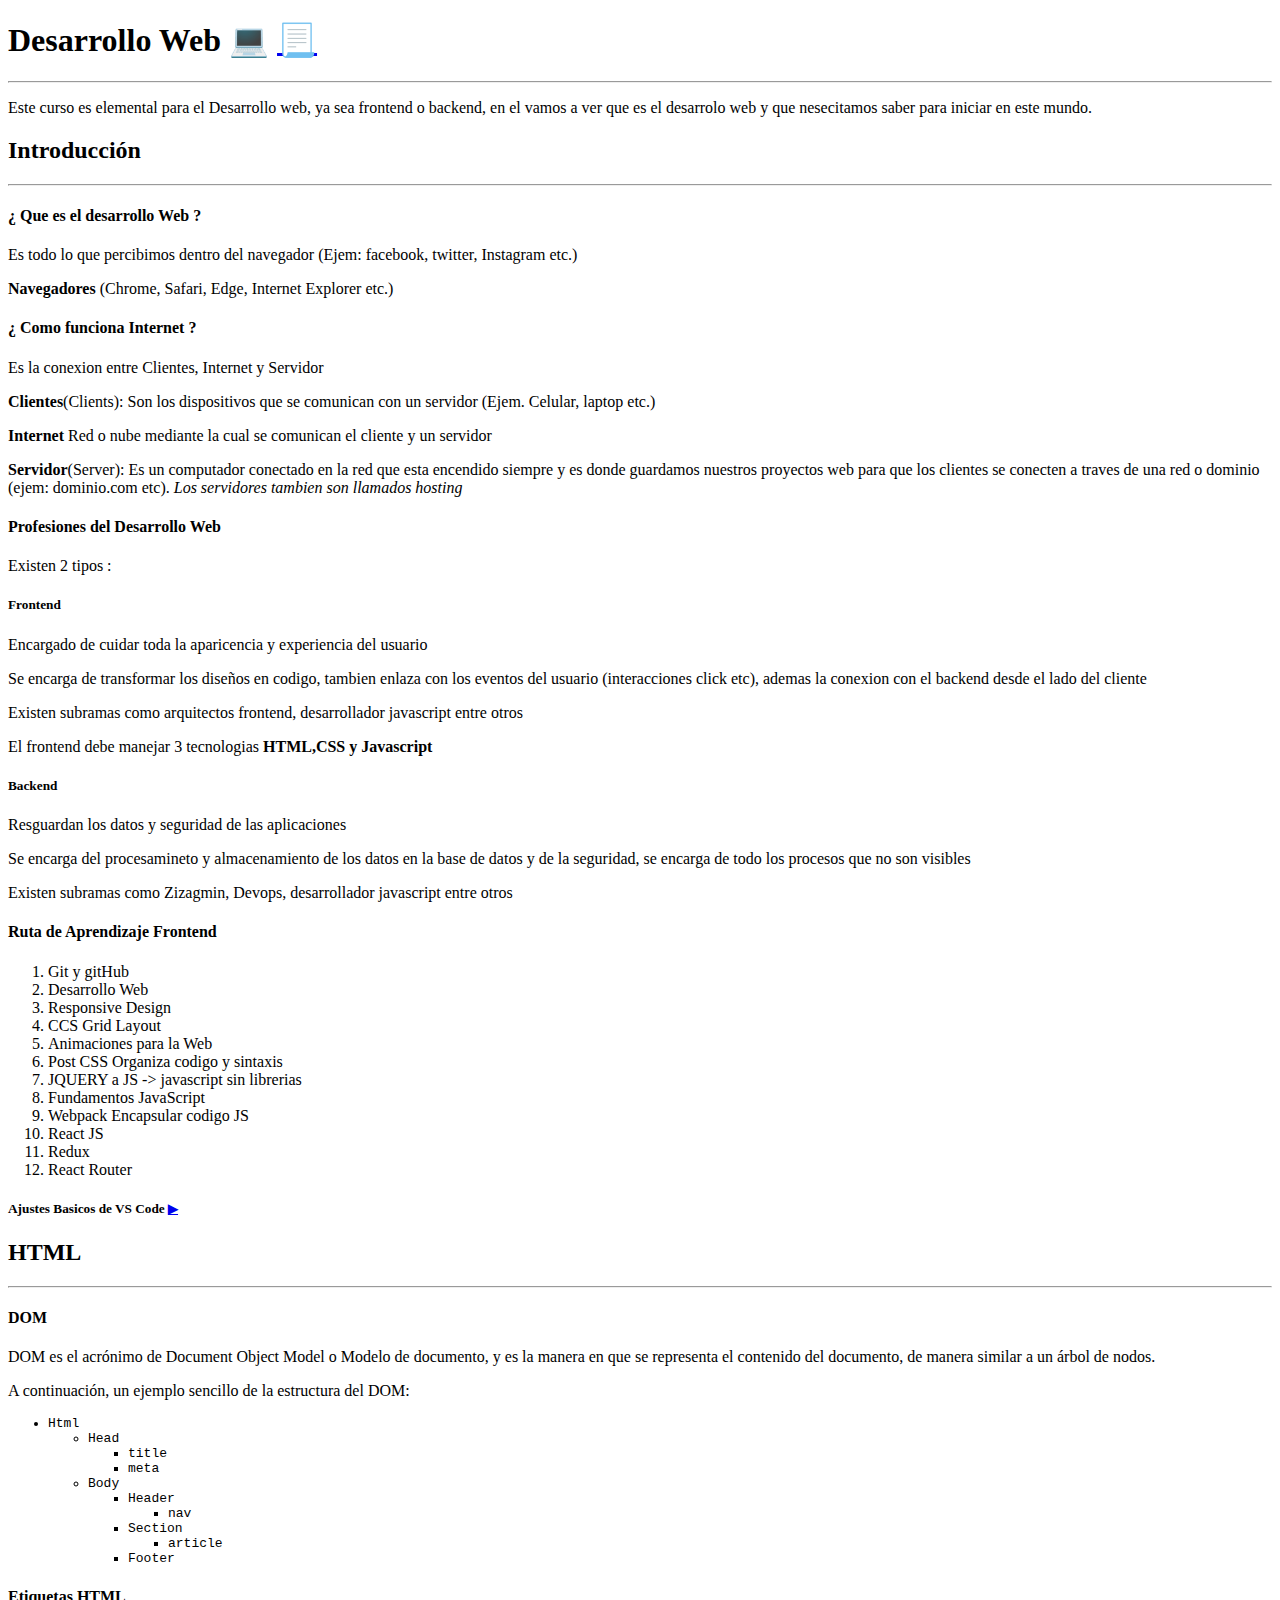
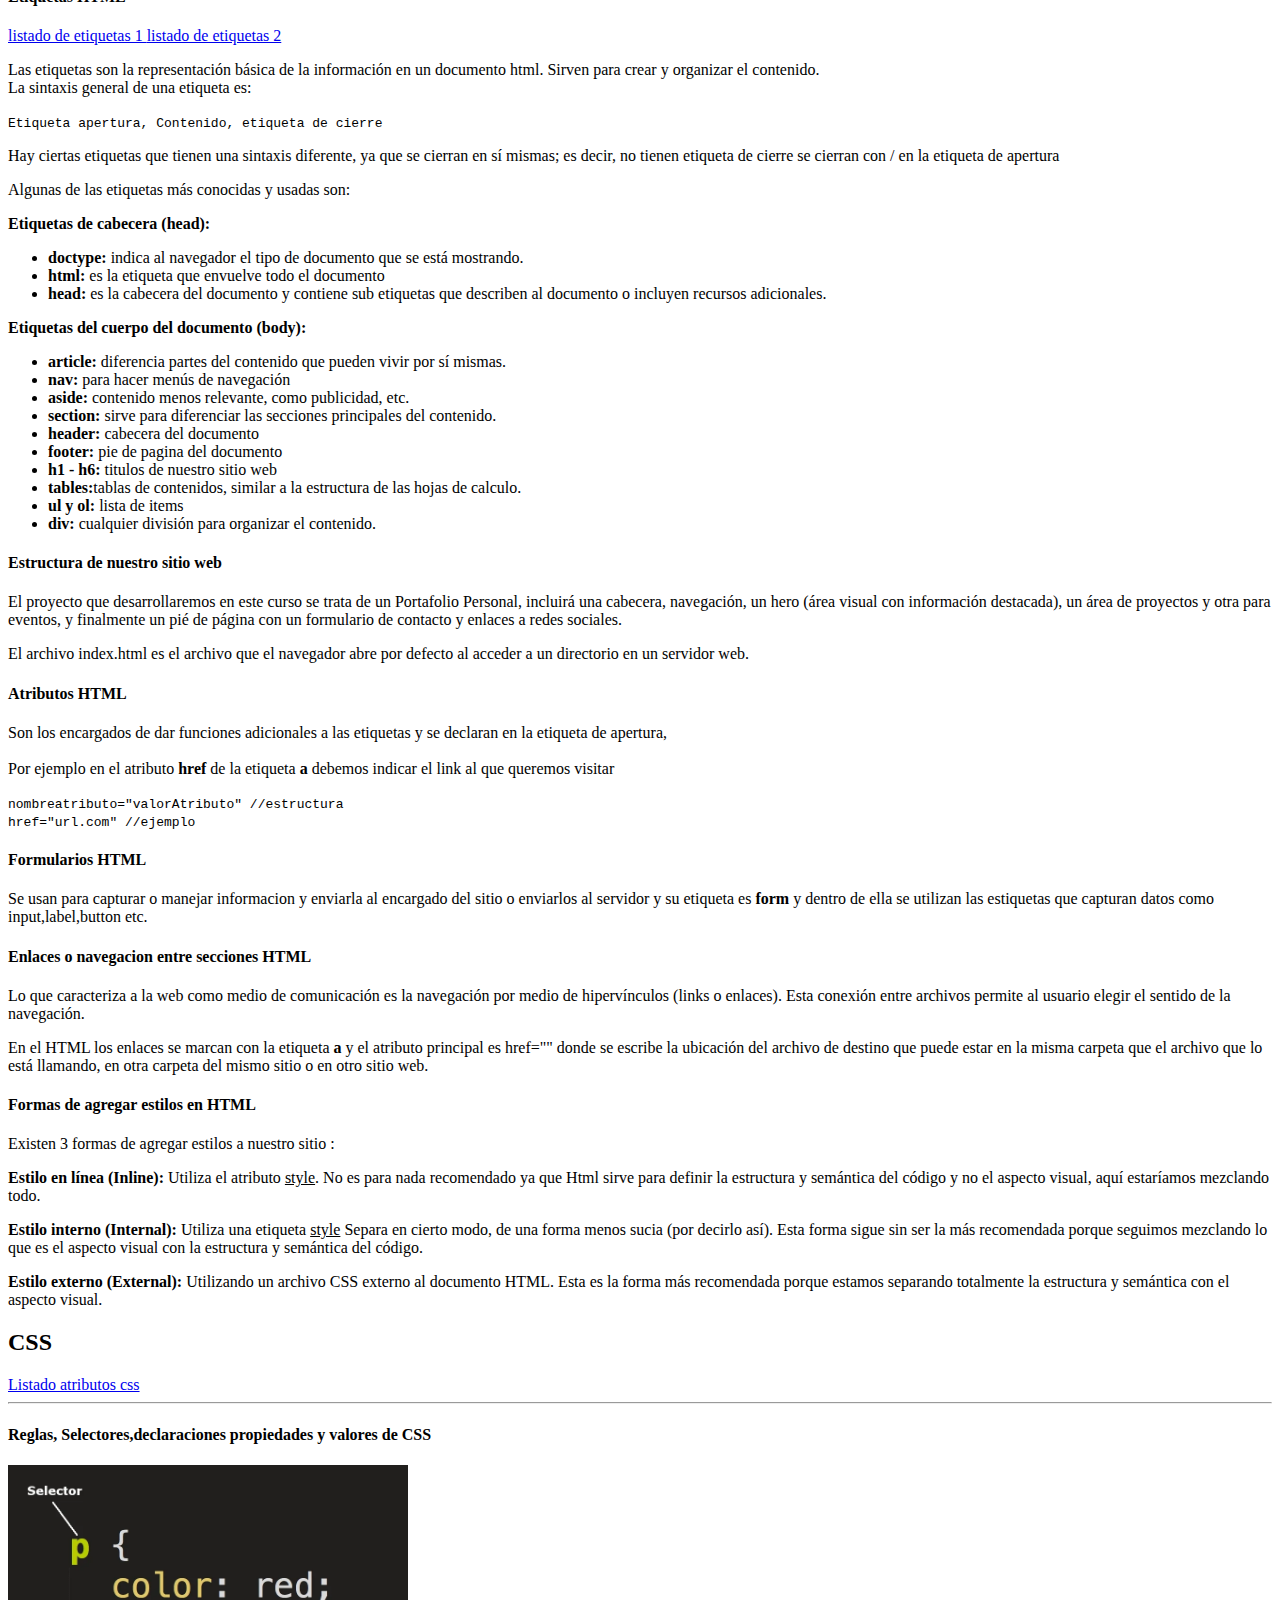
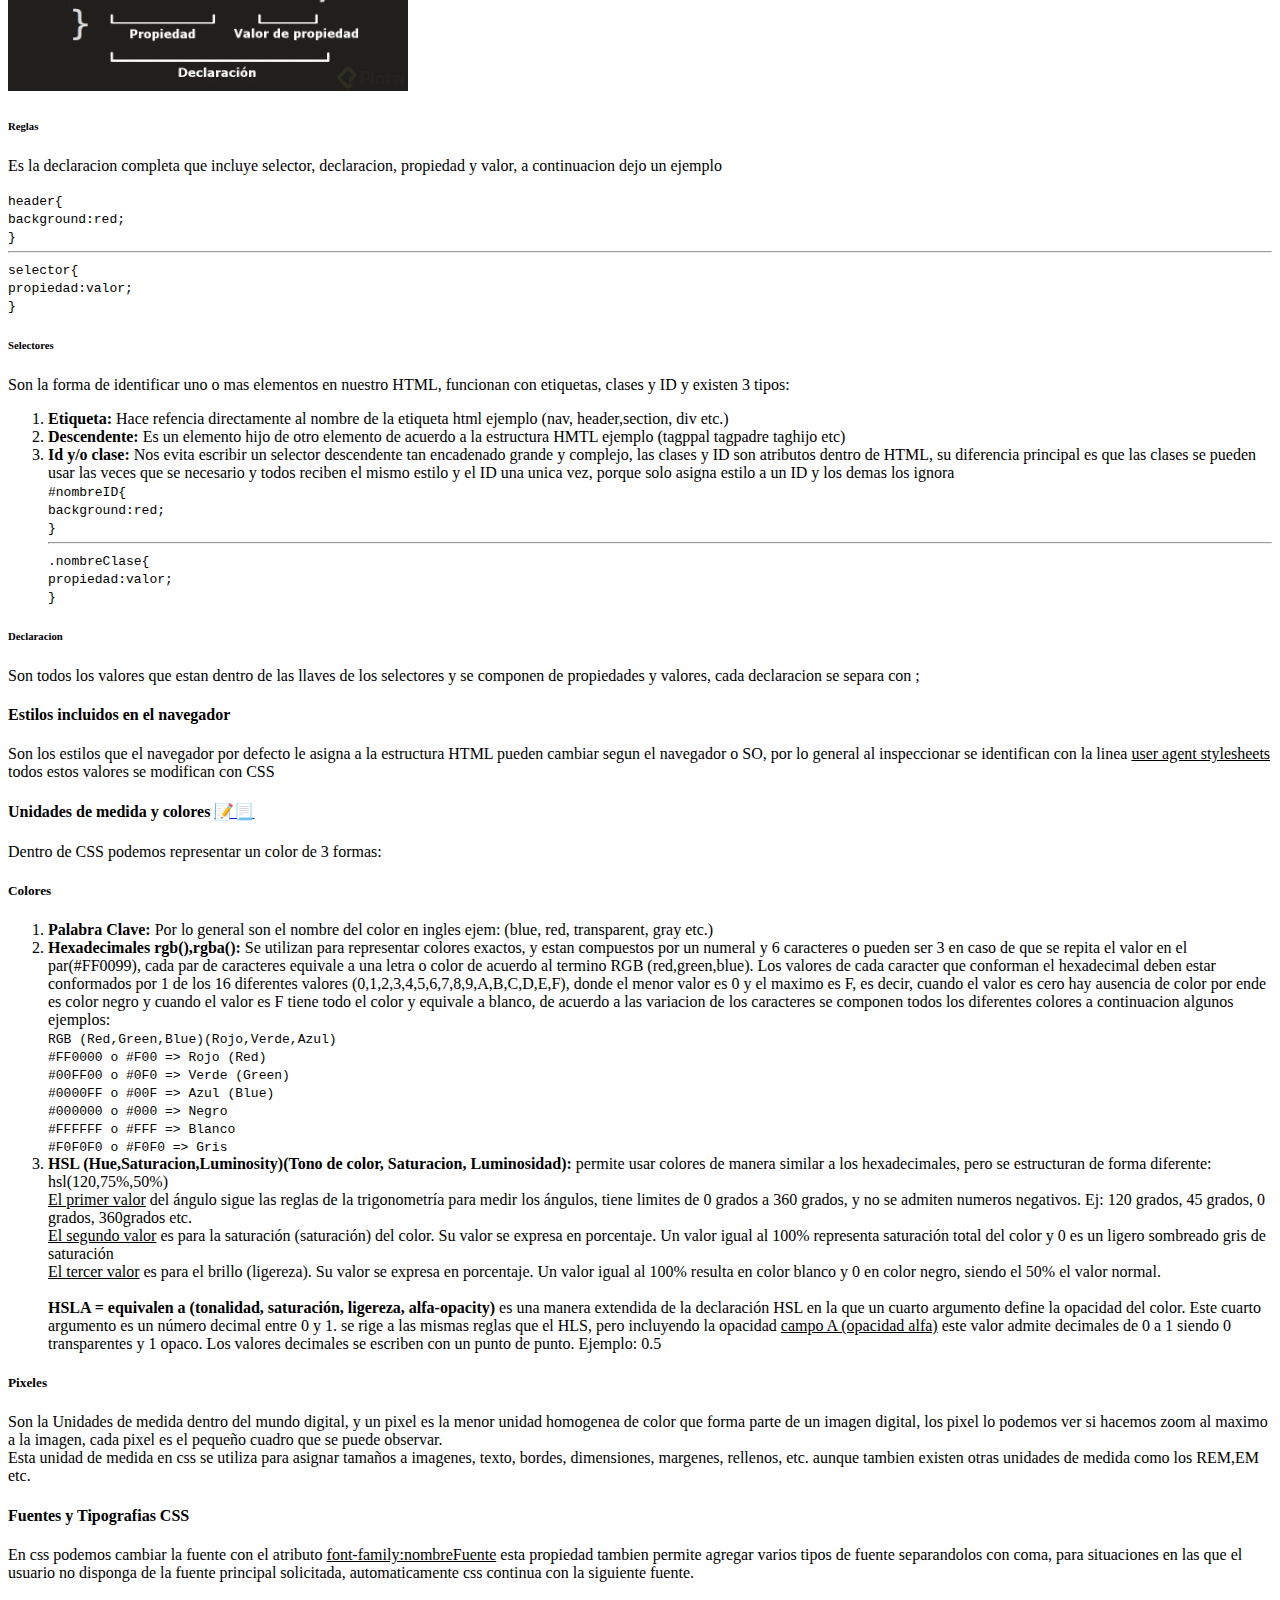
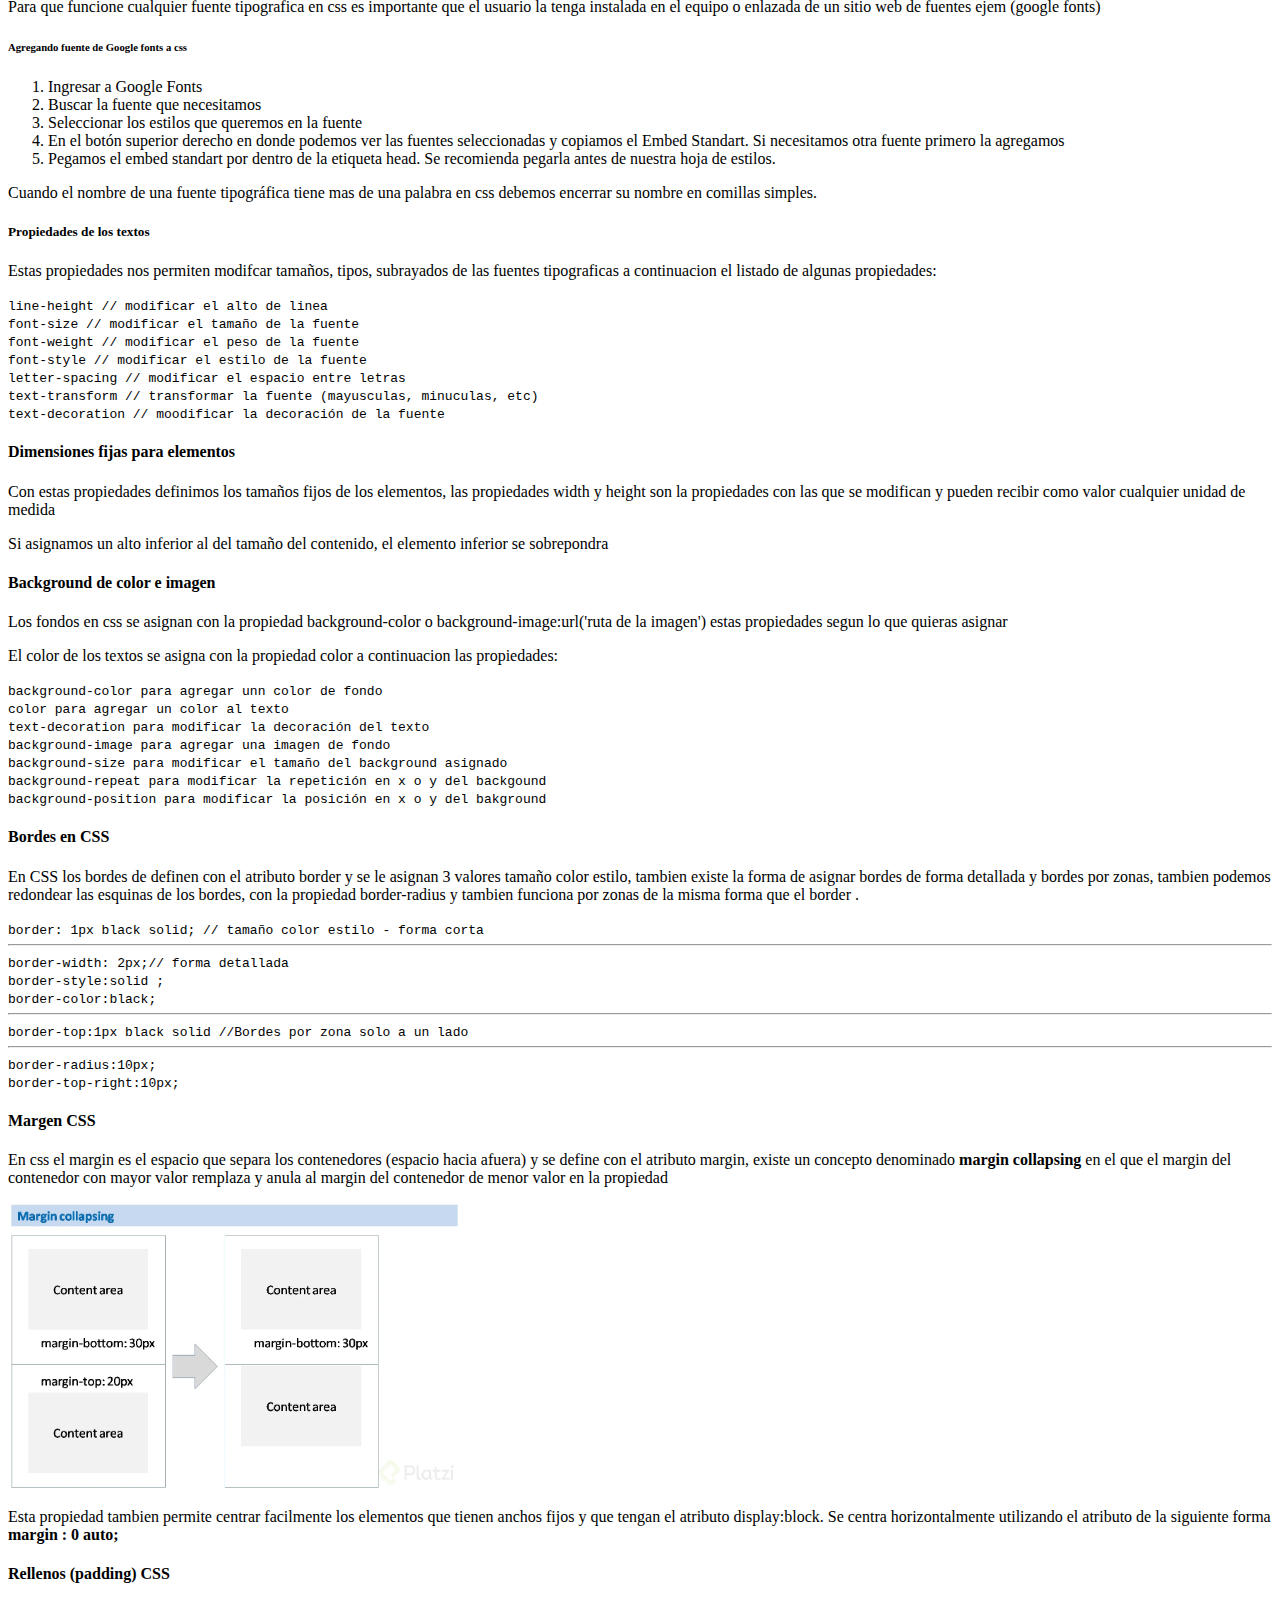
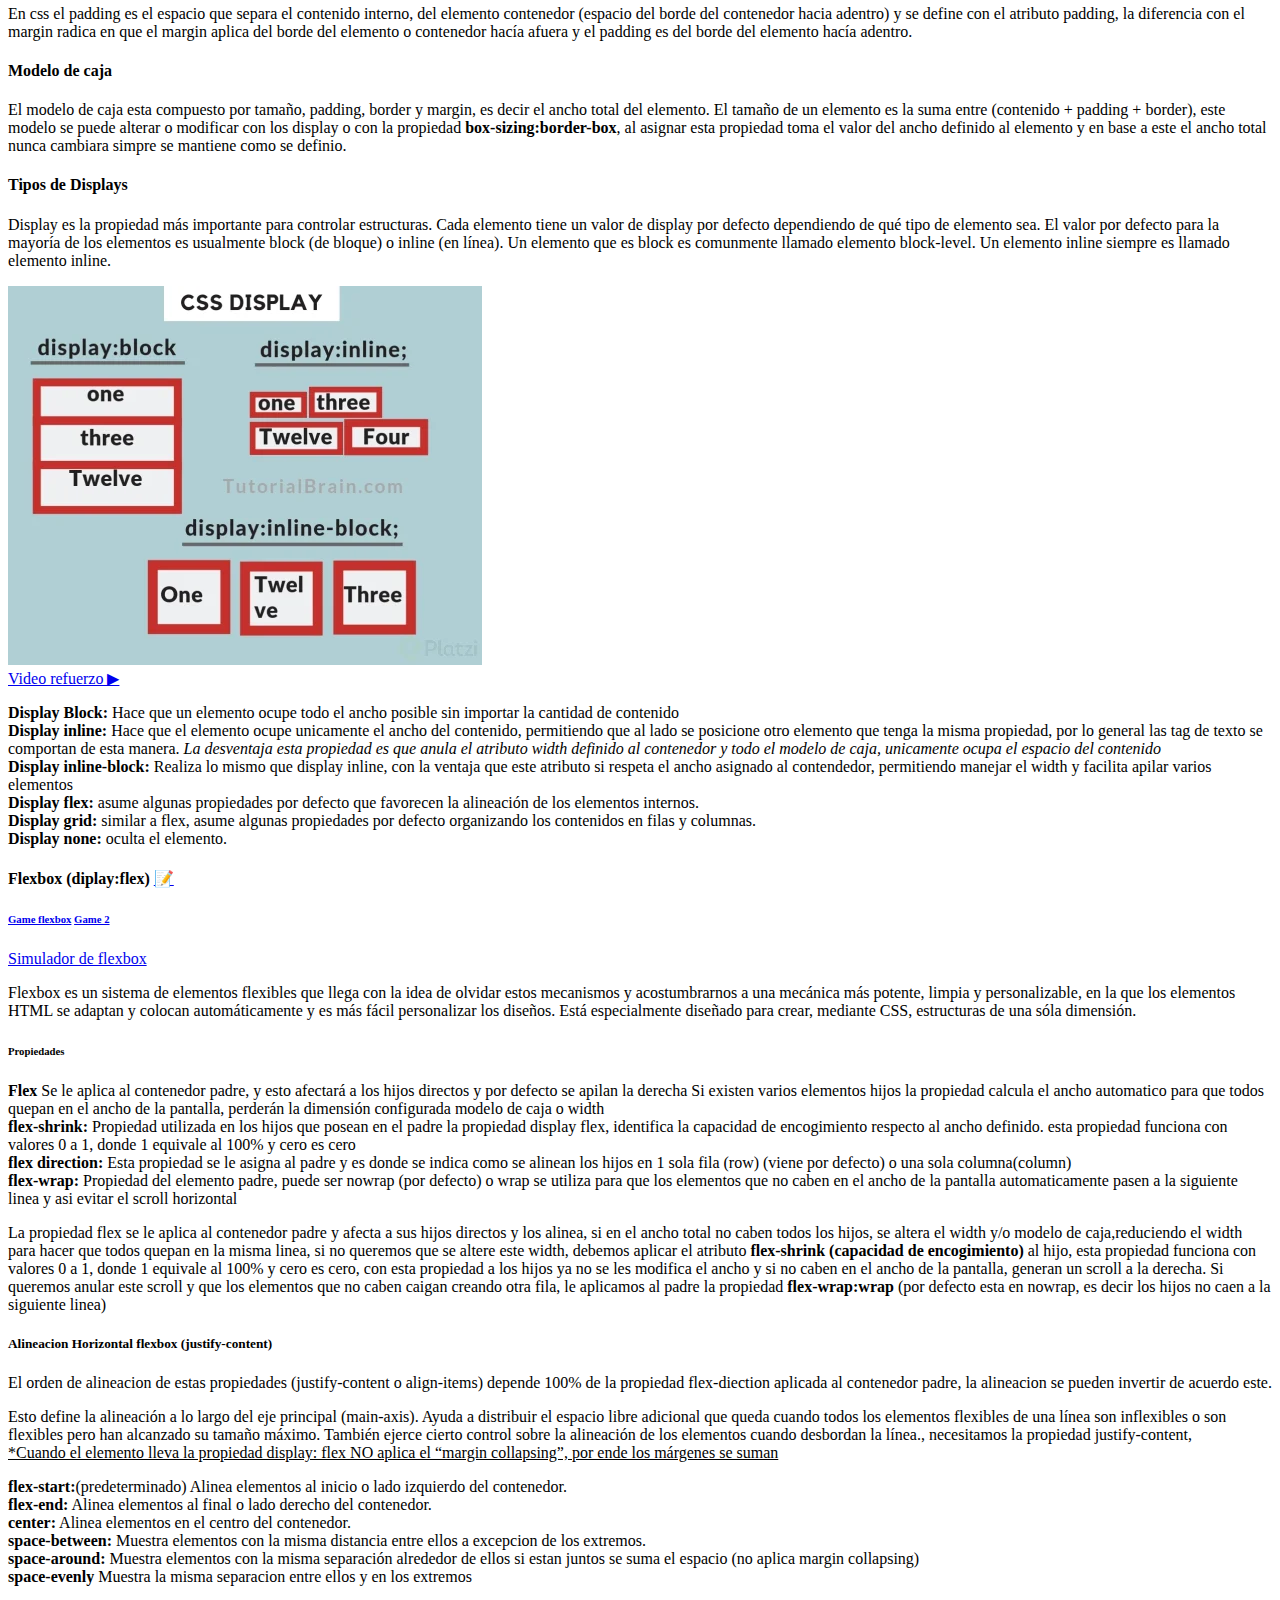
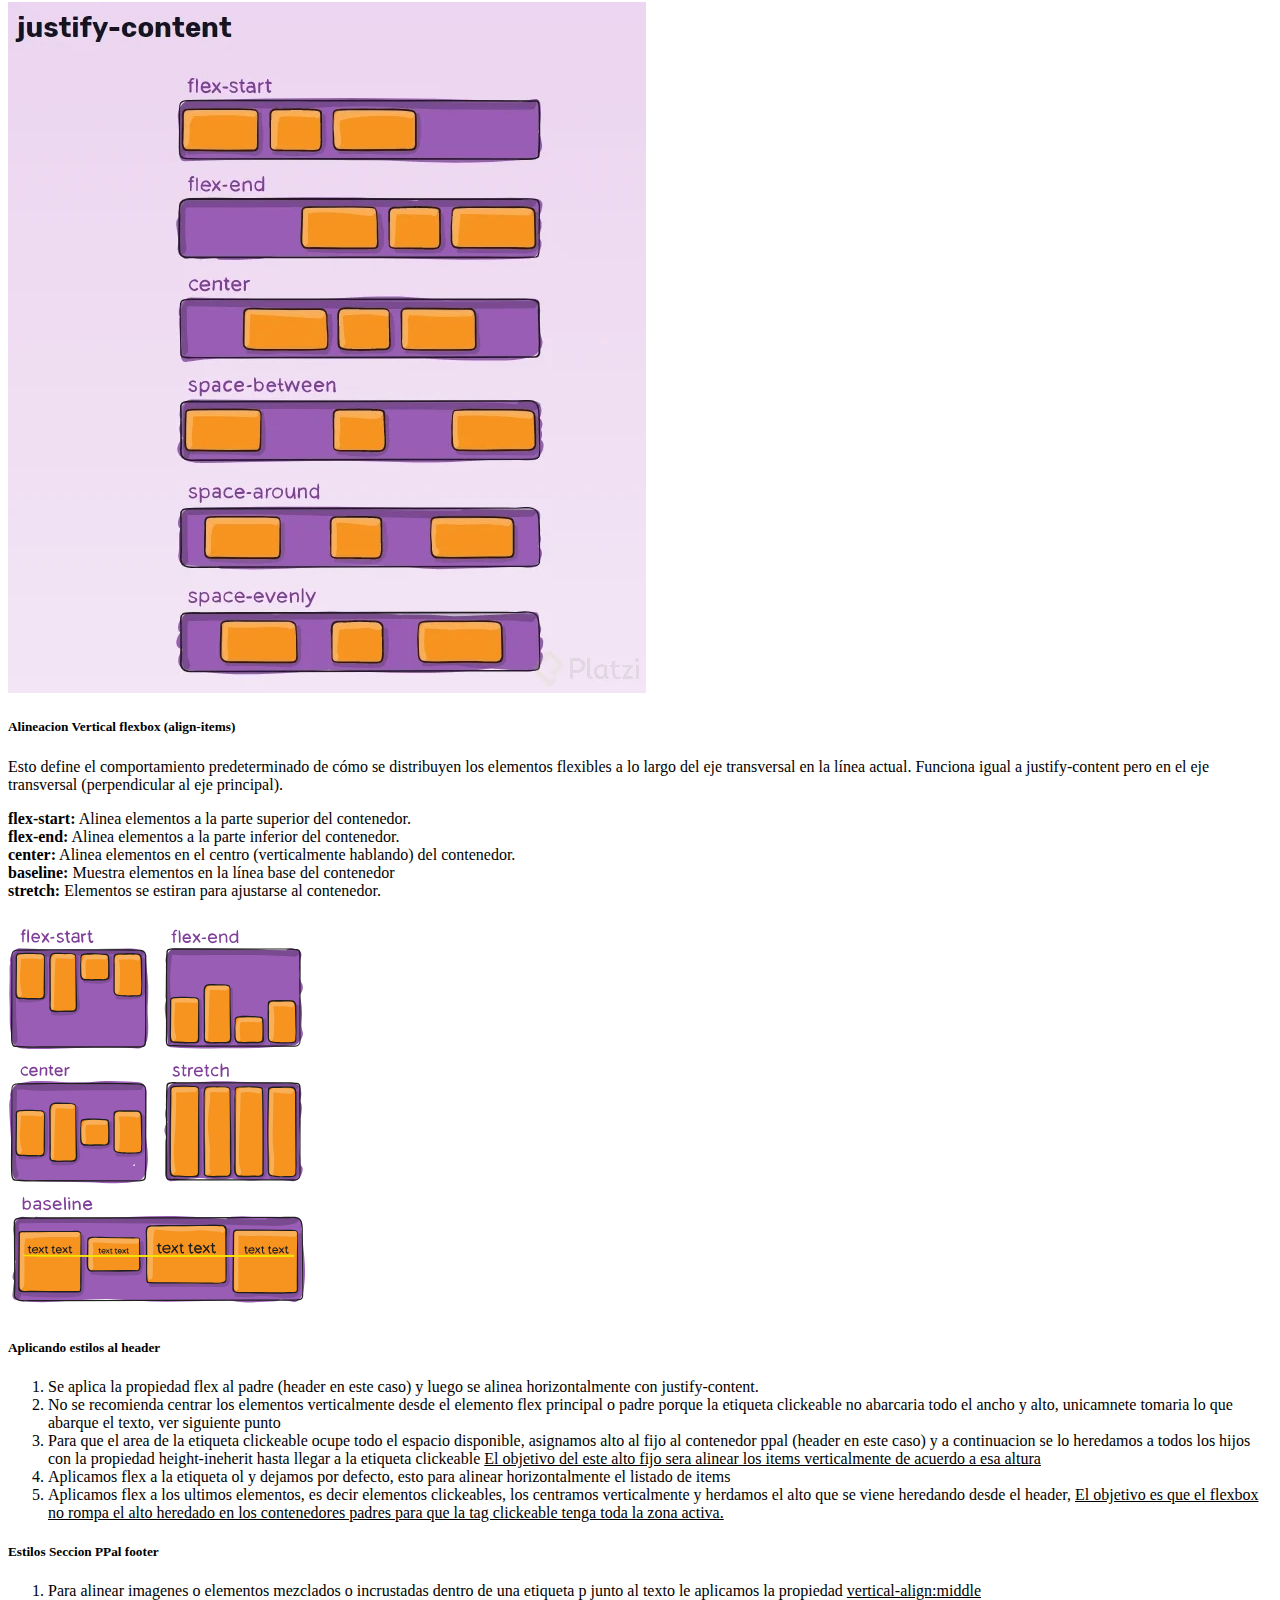
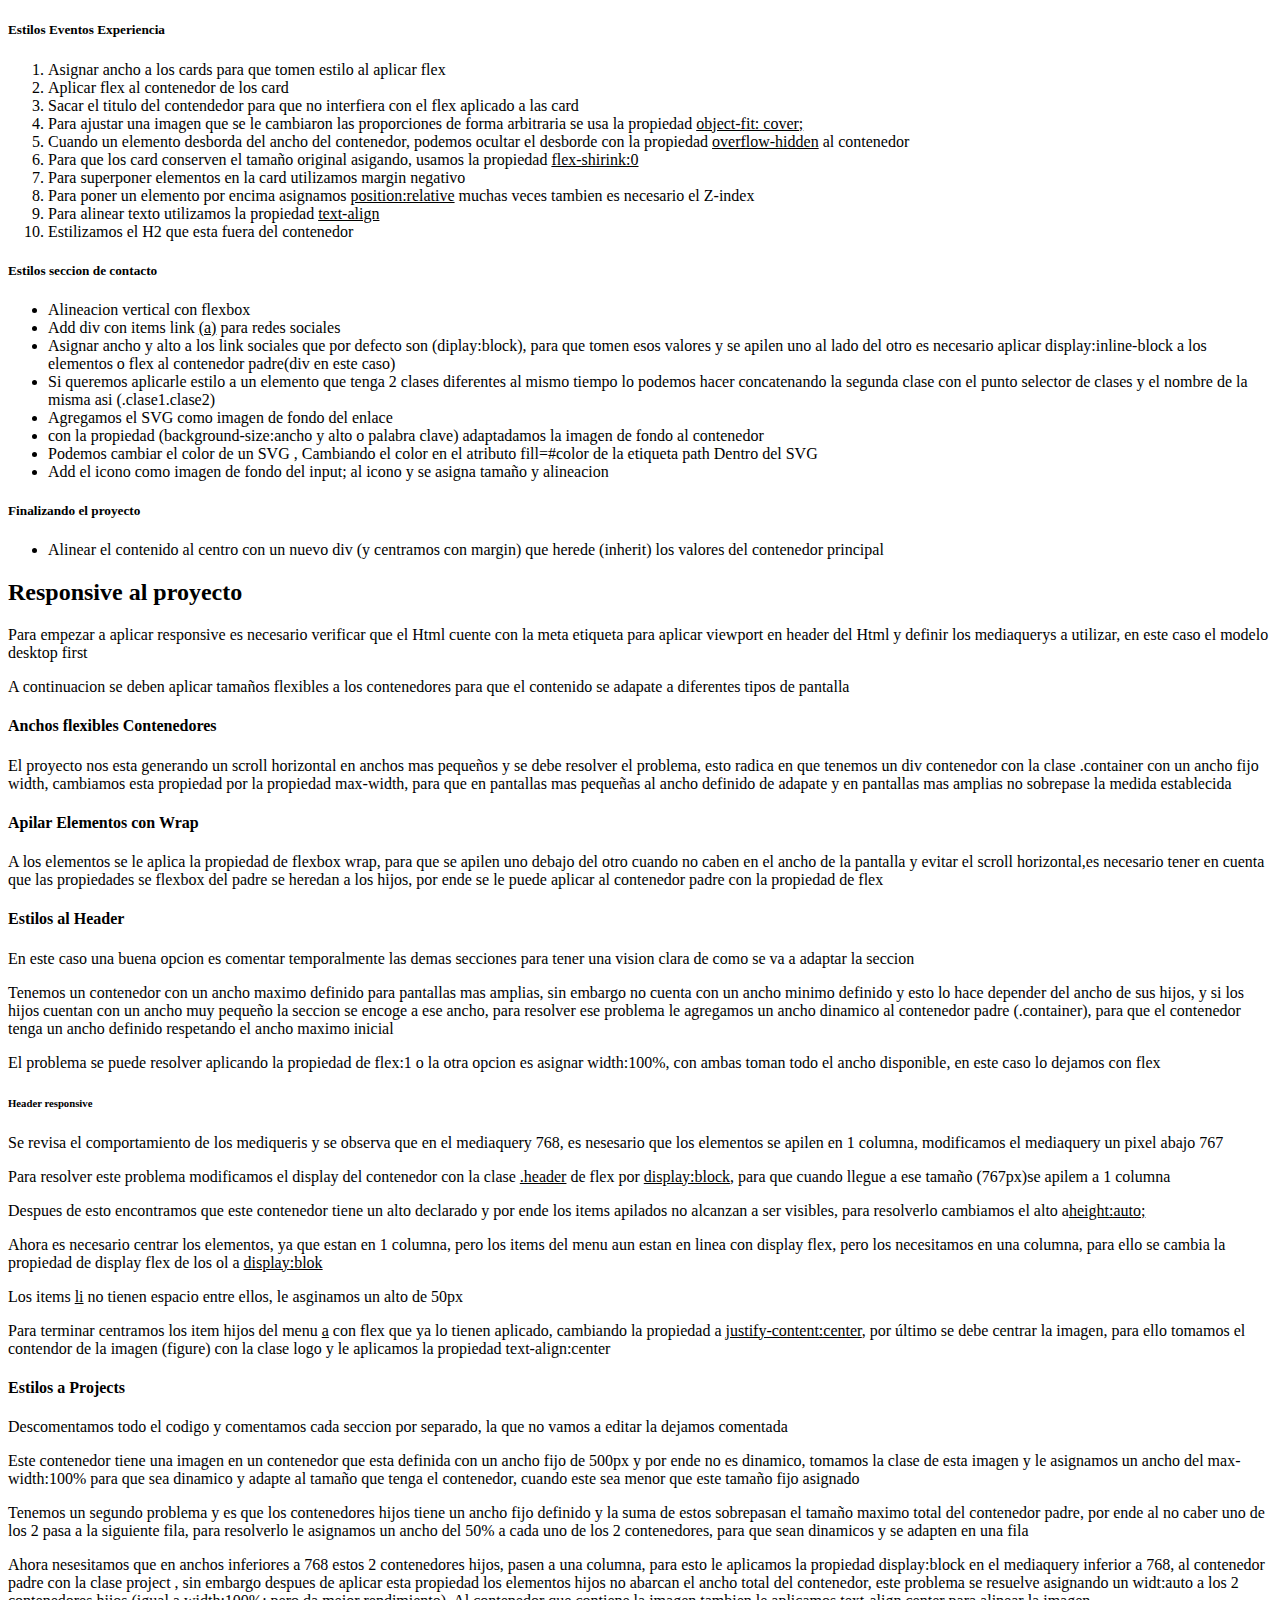
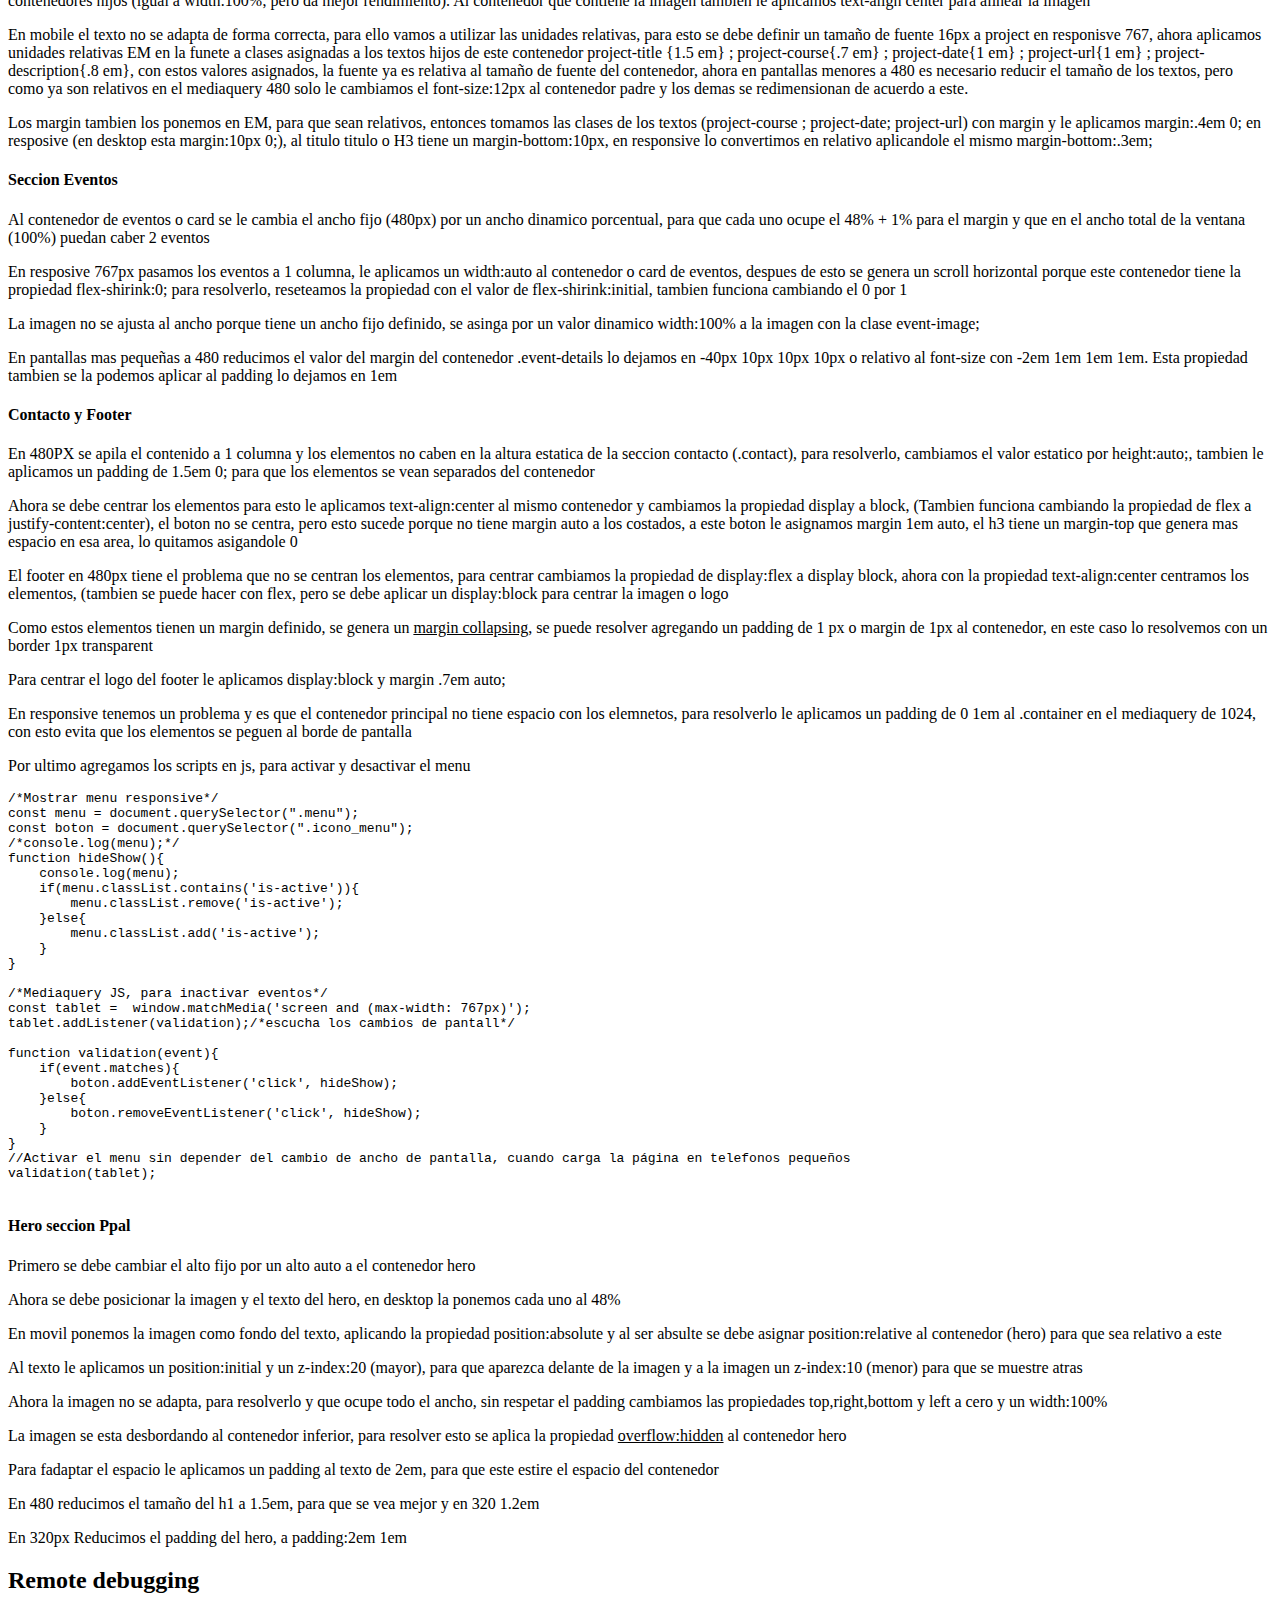
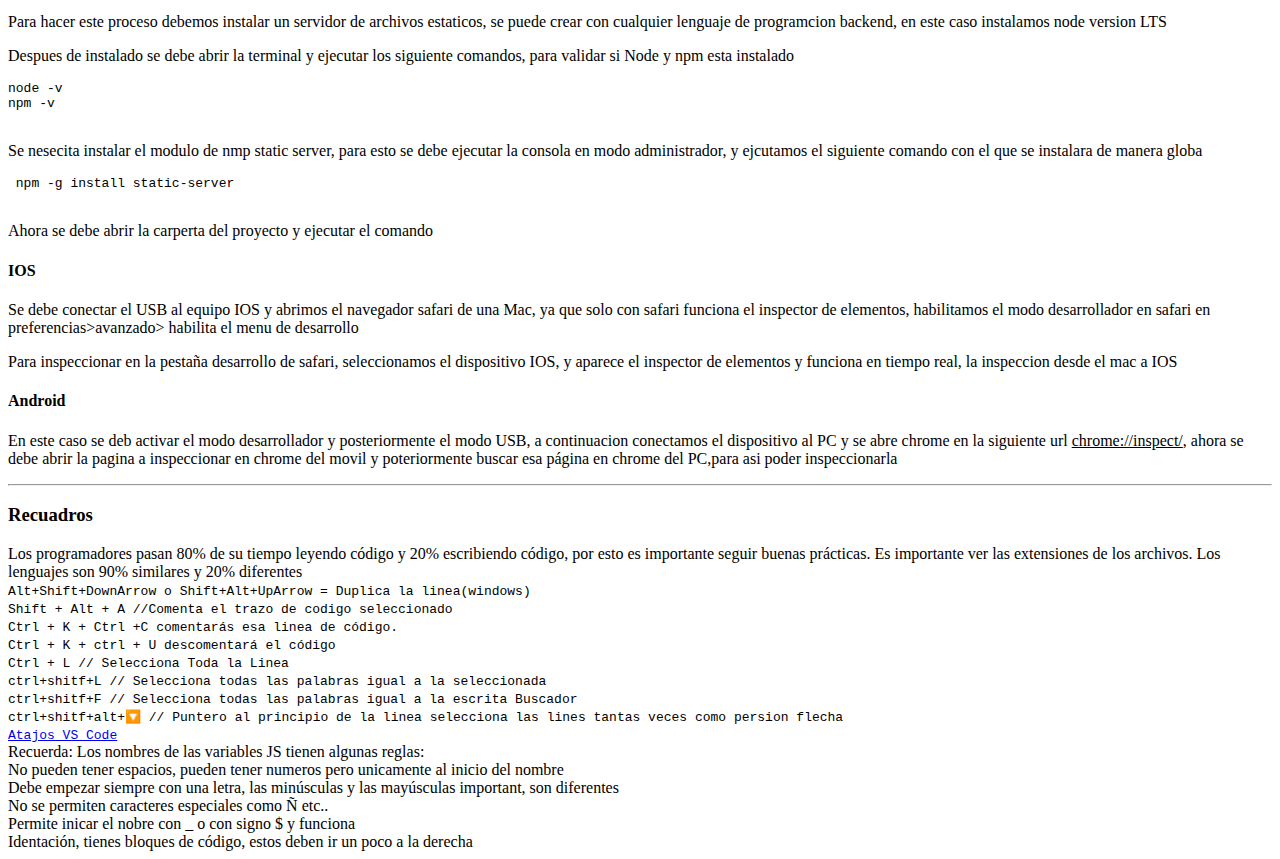
<file: guia.html>
<!DOCTYPE html>
<html lang="en">
  <head>
    <meta charset="UTF-8" />
    <meta name="viewport" content="width=device-width, initial-scale=1.0" />
    <title>Desarrollo Web Online</title>
    <!-- Latest compiled and minified CSS -->
    <!-- CSS only -->
    <link
      href="https://cdn.jsdelivr.net/npm/bootstrap@5.0.0-beta1/dist/css/bootstrap.min.css"
      rel="stylesheet"
      integrity="sha384-giJF6kkoqNQ00vy+HMDP7azOuL0xtbfIcaT9wjKHr8RbDVddVHyTfAAsrekwKmP1"
      crossorigin="anonymous"
    />
    <!-- JavaScript Bundle with Popper -->
    <script
      src="https://cdn.jsdelivr.net/npm/bootstrap@5.0.0-beta1/dist/js/bootstrap.bundle.min.js"
      integrity="sha384-ygbV9kiqUc6oa4msXn9868pTtWMgiQaeYH7/t7LECLbyPA2x65Kgf80OJFdroafW"
      crossorigin="anonymous"
    ></script>
  </head>
  <body>
    <div class="container">
          <h1>Desarrollo Web 💻 <a href="docs/desarrollo-web-slides.pdf" target="_blank">📃</a></h1>
          <hr />
          <p>
            Este curso es elemental para el Desarrollo web, ya sea frontend o backend,
            en el vamos a ver que es el desarrolo web y que nesecitamos saber para iniciar en este mundo.
          </p>

          <div>
              <h2>Introducción</h2>
              <hr>
                <h4>¿ Que es el desarrollo Web ?</h4>

                <p>
                Es todo lo que percibimos dentro del navegador (Ejem: facebook, twitter, Instagram etc.)
                </p>
                <p>
                    <strong>Navegadores </strong> (Chrome, Safari, Edge, Internet Explorer etc.)
                </p>

                <h4>¿ Como funciona Internet ?</h4>
                <p>Es la conexion entre Clientes, Internet y Servidor</p>
                <p><strong>Clientes</strong>(Clients): Son los dispositivos que se comunican con un servidor (Ejem. Celular, laptop etc.)</p>
                <p><strong>Internet </strong> Red o nube mediante la cual se comunican el cliente y un servidor</p>

                <p><strong>Servidor</strong>(Server): Es un computador conectado en la red que esta encendido siempre
                    y es donde guardamos nuestros proyectos web para que los clientes se conecten a traves de una red o dominio (ejem:  dominio.com etc).
                    <i>Los servidores tambien son llamados hosting</i>
                </p>

                <h4> Profesiones del Desarrollo Web</h4>
                <p>Existen 2 tipos : </p>
                <h5>Frontend</h5>
                <p>Encargado de cuidar toda la aparicencia y experiencia del usuario</p>
                <p>Se encarga de transformar los diseños en codigo, tambien enlaza
                    con los eventos del usuario (interacciones click etc), ademas la conexion 
                    con el backend desde el lado del cliente</p>
                <p>Existen subramas como arquitectos frontend, desarrollador javascript entre otros </p>
                <p>El frontend debe manejar 3 tecnologias <strong>HTML,CSS y Javascript</strong></p>


                <h5>Backend</h5>
                <p>Resguardan los datos y seguridad de las aplicaciones</p>
                <p>Se encarga del procesamineto y almacenamiento de los datos en la base de datos y de la seguridad, se encarga
                    de todo los procesos que no son visibles
                </p>
                <p>Existen subramas como Zizagmin, Devops, desarrollador javascript entre otros</p>
          </div>

          <div>
            <h4>Ruta de Aprendizaje Frontend</h4>
            <ol>
              <li>Git y gitHub</li>
              <li>Desarrollo Web</li>
              <li>Responsive Design</li>
              <li>CCS Grid Layout</li>
              <li>Animaciones para la Web</li>
              <li>Post CSS Organiza codigo y sintaxis</li>
              <li>JQUERY a JS -> javascript sin librerias</li>
              <li>Fundamentos JavaScript</li>
              <li>Webpack Encapsular codigo JS</li>
              <li>React JS</li>
              <li>Redux</li>
              <li>React Router</li>
            </ol>
            <h5>Ajustes Basicos de VS Code <a href="https://platzi.com/clases/1350-html5-css3/13346-software-para-trabajar-en-desarrollo-web-e-introdu/">▶</a></h5>
          </div>

          <section>
            <h2>HTML</h2>
            <hr>
            <h4>DOM</h4>
            <p>DOM es el acrónimo de Document Object Model o Modelo de documento, y es la manera en que se representa el contenido del documento, de manera similar a un árbol de nodos. </p>
               <p>A continuación, un ejemplo sencillo de la estructura del DOM:</p>
               
               <div class="alert alert-dark mt-3">
                <samp>
                  <ul>
                    <li>Html
                        <ul>
                          <li>Head</li>
                          <ul>
                            <li>title</li>
                            <li>meta</li>
                          </ul>
                        </ul>
                        <ul>
                          <li>Body
                            <ul>
                              <li>Header
                                <ul>
                                  <li>nav</li>
                                </ul>
                              </li>
                              <li>Section
                                <ul>
                                  <li>article</li>
                                </ul>
                              </li>
                              <li>Footer</li>
                            </ul>
                          </li>
                          
                        </ul>
                    </li>
                    
                  </ul>
                </samp>
              </div>

            <h4>Etiquetas HTML </h4>
            <a href="https://allthetags.com/" target="_blank">listado de etiquetas 1 </a><a href="http://html5doctor.com/" target="_blank">  listado de etiquetas 2</a>
            <P>Las etiquetas son la representación básica de la información en un documento html. Sirven para crear y organizar el contenido.
              <br>La sintaxis general de una etiqueta es:</P>
              <div class="alert alert-dark mt-3">
                <samp>Etiqueta apertura, Contenido, etiqueta de cierre </samp>
              </div>
              <p>Hay ciertas etiquetas que tienen una sintaxis diferente, ya que se cierran en sí mismas;
                  es decir, no tienen etiqueta de cierre se cierran con / en la etiqueta de apertura</p>
              <p>Algunas de las etiquetas más conocidas y usadas son:</p>
              <p><strong>Etiquetas de cabecera (head):</strong>
                <ul>
                  <li>
                    <strong>doctype:</strong> indica al navegador el tipo de documento que se está mostrando.
                  </li>
                <li>
                  <strong>html:</strong> es la etiqueta que envuelve todo el documento
                </li>
                <li>
                  <strong>head:</strong> es la cabecera del documento y contiene sub etiquetas que describen al documento o incluyen recursos adicionales.
                </li>
              </ul>
              </p>

              <p><strong>Etiquetas del cuerpo del documento (body):</strong>
                <ul>
                  <li><strong>article:</strong> diferencia partes del contenido que pueden vivir por sí mismas.</li>
                  <li><strong>nav:</strong> para hacer menús de navegación</li>
                  <li><strong>aside: </strong> contenido menos relevante, como publicidad, etc.</li>
                  <li><strong>section: </strong>sirve para diferenciar las secciones principales del contenido.</li>
                  <li><strong>header: </strong>cabecera del documento</li>
                  <li><strong>footer: </strong>pie de pagina del documento</li>
                  <li><strong>h1 - h6: </strong> titulos de nuestro sitio web</li>
                  <li><strong>tables:</strong>tablas de contenidos, similar a la estructura de las hojas de calculo.</li>
                  <li><strong>ul y ol: </strong>lista de items</li>
                  <li><strong>div: </strong>cualquier división para organizar el contenido.</li>
              </ul>
              </p>
            
            <h4>Estructura de nuestro sitio web</h4>
            <p>El proyecto que desarrollaremos en este curso se trata de un Portafolio Personal, incluirá una cabecera, navegación, un hero (área visual con información destacada), un área de proyectos y otra para eventos, y finalmente un pié de página con un formulario de contacto y enlaces a redes sociales.</p>
            <p>El archivo index.html es el archivo que el navegador abre por defecto al acceder a un directorio en un servidor web.</p>
            
            
            <h4>Atributos HTML</h4>
            <p>Son los encargados de dar funciones adicionales a las etiquetas y se declaran en la etiqueta de apertura,<br><br>
             
              Por ejemplo en el atributo <strong>href</strong> de la etiqueta <strong>a</strong> debemos indicar el link al que queremos visitar
            </p>
            <div class="alert alert-dark mt-3">
              <samp> nombreatributo="valorAtributo"  //estructura<br>
               href="url.com"  //ejemplo
              </samp>
            </div>

            <h4>Formularios HTML</h4>
            <P>
              Se usan para capturar o manejar informacion y enviarla al encargado del sitio o enviarlos al servidor y su etiqueta es
              <strong>form</strong> y dentro de ella se utilizan las estiquetas que capturan datos como input,label,button etc.
            </P>


            <h4>Enlaces o navegacion entre secciones HTML</h4>
            <p>Lo que caracteriza a la web como medio de comunicación es la navegación por medio de hipervínculos (links o enlaces). Esta conexión entre archivos permite al usuario elegir el sentido de la navegación.</p>
            <p>En el HTML los enlaces se marcan con la etiqueta <strong>a</strong> y el atributo principal es href="" donde se escribe la ubicación del archivo de destino que puede estar en la misma carpeta que el archivo que lo está llamando, en otra carpeta del mismo sitio o en otro sitio web.</p>


            <h4>Formas de agregar estilos en HTML</h4>
            <p>Existen 3 formas de agregar estilos a nuestro sitio : </p>
            <p><strong>Estilo en línea (Inline):</strong>
              Utiliza el atributo <u>style</u>.
              No es para nada recomendado ya que Html sirve para definir la estructura y semántica del código y no el aspecto visual, aquí estaríamos mezclando todo.</p>
            <p><strong>Estilo interno (Internal):</strong>
              Utiliza una etiqueta
                <u>style</u>            
              Separa en cierto modo, de una forma menos sucia (por decirlo así). Esta forma sigue sin ser la más recomendada porque seguimos mezclando lo que es el aspecto visual con la estructura y semántica del código.</p>
            <p><STRONG> 	Estilo externo (External): </STRONG>
              Utilizando un archivo CSS externo al documento HTML.
              Esta es la forma más recomendada porque estamos separando totalmente la estructura y semántica con el aspecto visual.</p>
            </section><!--END HTML-->

          <section>
            <h2>CSS</h2><a href="https://cssreference.io/">Listado atributos css</a>
            <hr>
            <h4>Reglas, Selectores,declaraciones propiedades y valores de CSS</h4>
            <img src="images/selector.jpg" alt="" width="400" class="mb-4">

            <h6>Reglas</h6>
            <p>Es la declaracion completa que incluye selector, declaracion, propiedad y valor, a continuacion dejo un ejemplo</p>
            <div class="alert alert-dark mt-3">
              <samp>header{<br>
                background:red;<br>
              }<br><hr>
              selector{<br>
                propiedad:valor;<br>
              }<br>
              </samp>
            </div>

            <h6>Selectores</h6>
            <p>Son la forma de identificar uno o mas elementos en nuestro HTML, funcionan con etiquetas, clases y ID y existen 3 tipos:</p>
            <ol>
              <li>
                <strong>Etiqueta: </strong>Hace refencia directamente al nombre de la etiqueta html ejemplo (nav, header,section, div etc.)
              </li>
              <li>
                <strong>Descendente: </strong>Es un elemento hijo de otro elemento de acuerdo a la estructura HMTL ejemplo (tagppal tagpadre taghijo etc)
              </li>
              <li>
                <strong>Id y/o clase: </strong>Nos evita escribir un selector descendente tan encadenado grande y complejo, las clases  y ID son atributos dentro de HTML, 
                su diferencia principal es que las clases se pueden usar las veces que se necesario y todos reciben el mismo estilo y el ID una unica vez, porque solo asigna estilo a un ID y los demas los ignora
                <div class="alert alert-dark mt-3">
                    <samp >#nombreID{<br>
                      background:red;<br>
                    }<br><hr>
                    .nombreClase{<br>
                      propiedad:valor;<br>
                    }<br>
                    </samp>
                </div>
            </ol>

            <h6>Declaracion</h6>
            <p>Son todos los valores que estan dentro de las llaves de los selectores y se componen de propiedades y valores, cada declaracion se separa con ;</p>

            <h4>Estilos incluidos en el navegador</h4>
            <p>Son los estilos que el navegador por defecto le asigna a la estructura HTML pueden cambiar segun el navegador o SO, por lo general al inspeccionar se identifican con la linea <u>user agent stylesheets</u> todos estos valores se modifican con CSS</p>



            <h4>Unidades de medida  y colores <a href="https://platzi.com/blog/unidades-de-medida-en-css/" target="_blank">📝</a><a href="https://developer.mozilla.org/es/docs/Web/CSS/color_value">📃</a></h4>
            <p>Dentro de CSS podemos representar un color de 3 formas:</p>
            <h5>Colores</h5>
            <ol>
              <li>
                 <strong>Palabra Clave: </strong> Por lo general son el nombre del color en ingles ejem: (blue, red, transparent, gray etc.) 
              </li>
              <li>
                <strong>Hexadecimales rgb(),rgba(): </strong> Se utilizan para representar colores exactos, y estan 
                compuestos por un numeral y 6 caracteres o pueden ser 3 en caso de que se repita el valor en el par(#FF0099),
                cada par de caracteres equivale a una letra o color de acuerdo al termino RGB (red,green,blue). Los valores de cada caracter que conforman el hexadecimal deben estar conformados por 1 de los 16 diferentes valores 
                (0,1,2,3,4,5,6,7,8,9,A,B,C,D,E,F), donde el menor valor es 0 y el maximo es F, es decir, cuando el valor es cero hay ausencia de color por ende es color negro y cuando el valor es  F tiene todo el color
                 y equivale a blanco, de acuerdo a las variacion de los caracteres se componen todos los diferentes colores a continuacion algunos ejemplos:
                 <div class="alert alert-dark mt-3">
                  <samp>
                    RGB (Red,Green,Blue)(Rojo,Verde,Azul)<br>
                    #FF0000 o #F00 => Rojo (Red)<br>
                    #00FF00 o #0F0 => Verde (Green)<br>
                    #0000FF o #00F => Azul (Blue)<br>
                    #000000 o #000 => Negro <br>
                    #FFFFFF o #FFF => Blanco<br>
                    #F0F0F0 o #F0F0 => Gris
                  </samp>
                </div>
                </li>
              <li><strong>HSL (Hue,Saturacion,Luminosity)(Tono de color, Saturacion, Luminosidad): </strong> permite usar colores de manera similar a los hexadecimales, 
                pero se estructuran de forma diferente:<br>
                hsl(120,75%,50%)<br>
                <u>El primer valor</u> del ángulo sigue las reglas de la trigonometría para medir los ángulos, tiene limites de 0 grados a 360 grados, y no se admiten numeros negativos.
                Ej: 120 grados, 45 grados, 0 grados, 360grados etc.<br>
                <u>El segundo valor</u> es para la saturación (saturación) del color. Su valor se expresa en porcentaje. Un 
                valor igual al 100% representa saturación total del color y 0 es un ligero sombreado gris de saturación<br>
                <u>El tercer valor</u> es para el brillo (ligereza). Su valor se expresa en porcentaje. Un valor igual al 100% resulta en color blanco y 0 en color negro, 
                siendo el 50% el valor normal.<br><br>
                <strong>HSLA = equivalen a (tonalidad, saturación, ligereza, alfa-opacity)</strong> es una manera extendida de la declaración HSL en la que un cuarto argumento define la opacidad del color. Este cuarto argumento es un número decimal entre 0 y 1.

                se rige a las mismas reglas que el HLS, pero incluyendo la opacidad <u>campo A (opacidad alfa)</u> este valor admite decimales de 0 a 1 siendo 0 transparentes y 1 opaco. Los valores decimales se escriben con un punto de punto. Ejemplo: 0.5
              </li>
            </ol>
            <h5>Pixeles</h5>
            <P>Son la Unidades de medida dentro del mundo digital, y un pixel es la menor unidad 
              homogenea de color que forma parte de un imagen digital, los pixel lo podemos ver si hacemos zoom al maximo a la imagen,
              cada pixel es el pequeño cuadro que se puede observar.<br>
              Esta unidad de medida en css  se utiliza para asignar tamaños a imagenes, texto, bordes, dimensiones, margenes, 
              rellenos, etc.  aunque tambien existen otras unidades de medida como los REM,EM etc.
              </P>
            
              <h4>Fuentes y Tipografias CSS</h4>
              <p>En css podemos cambiar la fuente con el atributo <u>font-family:nombreFuente</u> esta propiedad tambien permite
              agregar varios tipos de fuente separandolos con coma, para situaciones en las que el usuario no disponga de la fuente principal solicitada, automaticamente css continua con la
              siguiente fuente.</p>

              <p>Para que funcione cualquier fuente tipografica en css es importante que el usuario la tenga 
                instalada en el equipo o enlazada de un sitio web de fuentes ejem (google fonts)</p>
              <h6>Agregando fuente de Google fonts a css</h6>
              <ol>
                <li>Ingresar a Google Fonts</li>
                <li>Buscar la fuente que necesitamos</li>
                <li>Seleccionar los estilos que queremos en la fuente</li>
                <li>En el botón superior derecho en donde podemos ver las fuentes seleccionadas y copiamos el Embed Standart. Si necesitamos otra fuente primero la agregamos</li>
                <li>Pegamos el embed standart por dentro de la etiqueta head. Se recomienda pegarla antes de nuestra hoja de estilos.</li>
              </ol>
              <div class="alert alert-warning mt-3">
                Cuando el nombre de una fuente tipográfica tiene mas de una palabra en css debemos encerrar su nombre en comillas simples. 
              </div>
              <h5>Propiedades de los textos</h5>
              <p>Estas propiedades nos permiten modifcar tamaños, tipos, subrayados de las fuentes tipograficas a continuacion
                el listado de algunas propiedades:
              </p>
              
              <div class="alert alert-dark mt-3">
                <samp>
                  line-height // modificar el alto de linea<br>
                  font-size // modificar el tamaño de la fuente<br>
                  font-weight // modificar el peso de la fuente<br>
                  font-style // modificar el estilo de la fuente<br>
                  letter-spacing // modificar el espacio entre letras<br>
                  text-transform // transformar la fuente (mayusculas, minuculas, etc)<br>
                  text-decoration // moodificar la decoración de la fuente<br>
                </samp>
              </div>
              
              
              <h4>Dimensiones fijas para elementos</h4>
              <p>Con estas propiedades definimos los tamaños fijos de los elementos, las propiedades width y height
                son la propiedades con las que se modifican y pueden recibir como valor cualquier unidad de medida</p>
                <p>Si asignamos un alto inferior al del tamaño del contenido, el elemento inferior se sobrepondra</p>
                
                <h4>Background de color e imagen</h4>
                <p>Los fondos en css se asignan con la propiedad background-color o background-image:url('ruta de la imagen') estas propiedades segun lo que quieras asignar</p>
                <p>El color de los textos se asigna con la propiedad color a continuacion las propiedades: </p>
                
                <div class="alert alert-dark mt-3">
                  <samp>
                    background-color para agregar unn color de fondo<br>
                    color para agregar un color al texto<br>
                    text-decoration para modificar la decoración del texto<br>
                    background-image para agregar una imagen de fondo<br>
                    background-size para modificar el tamaño del background asignado<br>
                    background-repeat para modificar la repetición en x o y del backgound<br>
                    background-position para modificar la posición en x o y del bakground<br>
                  </samp>
                </div>

                <h4>Bordes en CSS</h4>
                <P>En CSS los bordes de definen con el atributo border y se le asignan 3 valores tamaño color estilo, 
                  tambien existe la forma de asignar bordes de forma detallada y bordes por zonas, tambien podemos
                  redondear las esquinas de los bordes, con la propiedad border-radius y tambien funciona por zonas de la
                   misma forma que el border .
                </P>
                <div class="alert alert-dark mt-3">
                  <samp>
                    border: 1px black solid; // tamaño color estilo - forma corta<hr>
                    border-width: 2px;// forma detallada<br>
                    border-style:solid ;<br>
                    border-color:black;<hr>
                    border-top:1px black solid //Bordes por zona solo a un lado<br><hr>
                    border-radius:10px;<br>
                    border-top-right:10px;
                  </samp>
                </div>

                <h4>Margen CSS</h4>
                <p>En css el margin es el espacio que separa los contenedores (espacio hacia afuera) y se define con el atributo margin, 
                  existe un concepto denominado <strong>margin collapsing</strong> en el que el margin
                  del contenedor con mayor valor remplaza y anula al margin del contenedor de menor valor en la propiedad
                </p>
                <picture>
                  <img src="images/margin-collapsin.jpg" width="450" alt="">
                </picture>
                <p class="alert alert-success mt-3">Esta propiedad tambien permite centrar facilmente los elementos que tienen anchos fijos
                  y que tengan el atributo display:block. Se centra horizontalmente utilizando el atributo de
                   la siguiente forma <br>
                   <strong>margin : 0 auto;</strong>
                </p>

                <h4>Rellenos (padding) CSS</h4>
                <P>
                  En css el padding es el espacio que separa el contenido interno, del elemento contenedor 
                  (espacio del borde del contenedor hacia adentro) y se define con el atributo padding,
                  la diferencia con el margin radica en que el margin aplica del borde del elemento o contenedor hacía afuera 
                  y el padding es del borde del elemento hacía adentro.
                </P>

                <h4>Modelo de caja</h4>
                <pEl>El modelo de caja esta compuesto por tamaño, padding, border y margin, es decir el ancho total del elemento.
                  El tamaño de un elemento es la suma entre (contenido + padding + border), 
                  este modelo se puede alterar o modificar con los display o con la propiedad
                <strong>box-sizing:border-box</strong>, al asignar esta propiedad toma el valor del ancho definido al elemento
                y en base a este el ancho total nunca cambiara simpre se mantiene como se definio.
              </p>

              <h4>Tipos de Displays</h4>
              <p>Display es la propiedad más importante para controlar estructuras. Cada elemento tiene un valor de
                 display por defecto dependiendo de qué tipo de elemento sea. El valor por defecto para la mayoría 
                 de los elementos es usualmente block (de bloque) o inline (en línea). Un elemento que es block 
                 es comunmente llamado elemento block-level. Un elemento inline siempre es llamado elemento inline.</p>
                 <img src="images/display.jpg" alt=""><br>
                 <a href="https://www.youtube.com/watch?v=T9NHZUls32k">Video refuerzo ▶</a>
                 <p><strong>Display Block: </strong>Hace que un elemento ocupe todo el ancho posible sin
                   importar la cantidad de contenido<br>
                   <strong> Display inline:</strong> Hace que el elemento ocupe unicamente el ancho del contenido, 
                   permitiendo que al lado se posicione otro elemento que tenga la misma propiedad, por lo general las 
                   tag de texto se comportan de esta manera. <i>La desventaja esta propiedad es que anula
                    el atributo width definido al contenedor y todo el modelo de caja, unicamente ocupa el espacio del contenido</i><br>
                   <strong>Display inline-block: </strong> Realiza lo mismo que display inline, con la ventaja que este atributo si respeta 
                   el ancho asignado al contendedor, permitiendo manejar el width y facilita apilar varios elementos<br>
                   <strong>Display flex:</strong> asume algunas propiedades por defecto que favorecen la alineación de los elementos internos.<br>
                   <strong>Display grid:</strong> similar a flex, asume algunas propiedades por defecto organizando los contenidos en filas y columnas.<br>
                   <strong>Display  none:</strong> oculta el elemento.
                  </p>

              <h4>Flexbox (diplay:flex) <a href="https://filisantillan.com/blog/el-gran-poder-de-css3-flexbox/">📝</a></h4>
              <h6><a href="https://flexboxfroggy.com/#es">Game flexbox</a> <a href="http://www.flexboxdefense.com/">Game 2</a></h6>
              <a href="https://flexbox.help/">Simulador de flexbox</a>
              <p>Flexbox es un sistema de elementos flexibles que llega con la idea de olvidar estos mecanismos y 
                acostumbrarnos a una mecánica más potente, limpia y personalizable, en la que los elementos HTML 
                se adaptan y colocan automáticamente y es más fácil personalizar los diseños. Está especialmente 
                diseñado para crear, mediante CSS, estructuras de una sóla dimensión.</p>
              
              <h6>Propiedades</h6>
              <p><strong>Flex</strong>  Se le aplica al contenedor padre, y esto afectará a los hijos directos y por defecto se apilan la derecha 
                Si existen varios elementos hijos la propiedad calcula el ancho automatico para que todos quepan en el ancho de la pantalla, perderán
                la dimensión configurada modelo de caja o width<br>           
                <strong>flex-shrink: </strong>Propiedad utilizada en los hijos que posean en el padre la propiedad display flex, 
                identifica la capacidad de encogimiento respecto al ancho definido. esta propiedad funciona con valores 0 a 1, donde 1 equivale al 100% y cero es cero<br>
                
                <strong>flex direction:</strong> Esta propiedad se le asigna al padre y es donde se indica como
                se alinean los hijos en 1 sola fila (row) (viene por defecto) o una sola columna(column)
                <br><strong>flex-wrap:</strong> Propiedad del elemento padre, puede ser nowrap (por defecto) o wrap 
                se utiliza para que los elementos que no caben en el ancho de la pantalla automaticamente pasen a la siguiente linea
                y asi evitar el scroll horizontal
              </p>
              <p>La propiedad flex se le aplica al contenedor padre y afecta a sus hijos directos y los alinea, si en el ancho total
                no caben todos los hijos, se altera el width y/o modelo de caja,reduciendo el width para hacer que todos 
                quepan en la misma linea, si no queremos que se altere este width, debemos aplicar el atributo 
                <strong>flex-shrink (capacidad de encogimiento)</strong> al hijo, esta propiedad funciona con valores  0 a 1,
                donde 1 equivale al 100% y cero es cero, con esta propiedad a los hijos ya no se les modifica el ancho y si no 
                caben en el ancho de la pantalla, generan un scroll a la derecha. Si queremos anular este scroll y que los elementos
                que no caben caigan creando otra fila, le aplicamos al padre la propiedad <strong>flex-wrap:wrap</strong>
                (por defecto esta en nowrap, es decir los hijos no caen a la siguiente linea)
              </p>
              <h5>Alineacion Horizontal flexbox (justify-content)</h5>

              <div class="alert alert-warning mt-3">
                <p>El orden de alineacion de estas propiedades (justify-content o align-items) depende 100% de la propiedad flex-diection
                  aplicada al contenedor padre, la alineacion se pueden invertir de acuerdo este.
                </p>
              </div>
              <p>Esto define la alineación a lo largo del eje principal (main-axis). Ayuda a distribuir el espacio libre adicional 
                que queda cuando todos los elementos flexibles de una línea son inflexibles o son flexibles pero 
                han alcanzado su tamaño máximo. También ejerce cierto control sobre la alineación de los elementos 
                cuando desbordan la línea., necesitamos la propiedad justify-content, <br><u> *Cuando el elemento lleva la 
                propiedad display: flex NO aplica el “margin collapsing”, por ende los márgenes se suman</u>

              </p>
              <p>
                <strong>flex-start:</strong>(predeterminado) Alinea elementos al inicio o lado izquierdo del contenedor.<br>
                <strong>flex-end:</strong> Alinea elementos al final o lado derecho del contenedor.<br>
                <strong>center:</strong> Alinea elementos en el centro del contenedor.<br>
                <strong>space-between:</strong> Muestra elementos con la misma distancia entre ellos a excepcion de los extremos.<br>
                <strong>space-around:</strong> Muestra elementos con la misma separación alrededor de ellos si estan juntos se suma el espacio (no aplica margin collapsing)<br>
                <strong>space-evenly</strong> Muestra la misma separacion entre ellos y en los extremos
              </p>
              <img src="images/flexbox-justify-content.jpg" alt="">

              <h5>Alineacion Vertical flexbox (align-items)</h5>
              <p>Esto define el comportamiento predeterminado de cómo se distribuyen los elementos flexibles a lo largo 
                del eje transversal en la línea actual. Funciona igual a justify-content pero en el eje transversal 
                (perpendicular al eje principal).</p>
              <p><strong>flex-start:</strong> Alinea elementos a la parte superior del contenedor.<br>
                <strong>flex-end:</strong> Alinea elementos a la parte inferior del contenedor.<br>
                <strong>center:</strong> Alinea elementos en el centro (verticalmente hablando) del contenedor.<br>
                <strong>baseline:</strong> Muestra elementos en la línea base del contenedor<br>
                <strong>stretch:</strong> Elementos se estiran para ajustarse al contenedor.</p>
                <img src="images/flexbox-align-items.svg" alt="" width="300">

               <h5>Aplicando estilos al header</h5>
               <ol>
                  <li>Se aplica la propiedad flex al padre (header en este caso) y luego se alinea horizontalmente con justify-content.<br>
                  </li>
                  <li>No se recomienda centrar los elementos verticalmente desde el elemento flex
                  principal o padre porque la etiqueta clickeable no abarcaria todo el ancho y alto,
                  unicamnete tomaria lo que abarque el texto, ver siguiente punto</li>
                  <li>Para que el area de la etiqueta clickeable ocupe todo el espacio disponible, 
                  asignamos alto al fijo al contenedor ppal (header en este caso) y  a continuacion se lo heredamos
                  a todos los hijos con la propiedad height-ineherit hasta llegar a la etiqueta clickeable <u> El objetivo del este alto fijo sera alinear los items verticalmente de acuerdo a esa altura
                  </u></li>
                  <li>Aplicamos flex a la etiqueta ol y dejamos por defecto, esto para alinear horizontalmente el listado de items</li>
                  <li>Aplicamos flex a los ultimos elementos, es decir elementos clickeables, los centramos verticalmente y herdamos el alto que se viene heredando desde el header,
                    <u>El objetivo es que el flexbox no rompa el alto heredado en los contenedores padres para que la tag clickeable tenga toda la zona activa.</u>
                  </li>
               </ol>

               <h5>Estilos Seccion PPal  footer</h5>
               <ol>
                 <li>Para alinear imagenes o elementos mezclados o incrustadas dentro de una etiqueta p junto al 
                   texto le aplicamos la propiedad <u>vertical-align:middle</u>
                </li>
               </ol>

               <h5>Estilos Eventos Experiencia</h5>
               <ol>
                 <li>Asignar ancho a los cards para que tomen estilo al aplicar flex</li>
                 <li>Aplicar flex al contenedor de los card</li>
                 <li>Sacar el titulo del contendedor para que no interfiera con el flex aplicado a las card</li>
                 <li>Para ajustar una imagen que se le cambiaron las proporciones de forma arbitraria se usa la propiedad
                  <u>object-fit: cover;</u></li>
                  <li>Cuando un elemento desborda del ancho del contenedor, podemos ocultar el desborde con la propiedad <u>overflow-hidden</u>
                  al contenedor</li>
                  <li>Para que los card conserven el tamaño original asigando, usamos la propiedad <u>flex-shirink:0</u> </li>
                  <li>Para superponer elementos en la card utilizamos margin negativo</li>
                  <li>Para poner un elemento por encima asignamos <u>position:relative</u> muchas veces tambien es necesario el Z-index</li>
                  <li>Para alinear texto utilizamos la propiedad <u>text-align</u></li>
                  <li>Estilizamos el H2 que esta fuera del contenedor</li>
               </ol>
               <h5>Estilos seccion de contacto</h5>
               <ul>
                 <li>Alineacion vertical con flexbox</li>
                 <li>Add div con items link <u>(a)</u> para redes sociales</li>
                 <li>Asignar ancho y alto a los link sociales que por defecto son (diplay:block), para que 
                   tomen esos valores y se apilen uno al lado del otro es necesario aplicar
                   display:inline-block a los elementos o flex al contenedor padre(div en este caso)
                 </li>
                 <li>Si queremos aplicarle estilo a un elemento que tenga 2 clases diferentes al mismo tiempo
                   lo podemos hacer concatenando la segunda clase con el punto selector de clases y el nombre de la misma asi
                   (.clase1.clase2) </li>
                   <li>Agregamos el SVG como imagen de fondo del enlace</li>
                   <li>con la propiedad (background-size:ancho y alto o palabra clave) adaptadamos 
                     la imagen de fondo al contenedor</li>
                   <li>Podemos cambiar el color de un SVG , Cambiando el color en el atributo fill=#color de la etiqueta path Dentro del SVG</li>
                   <li>Add el icono como imagen de fondo del input; al icono y se asigna tamaño y alineacion</li>
               </ul>

               <h5>Finalizando el proyecto</h5>
               <ul>
                 <li>Alinear el contenido al centro con un nuevo div (y centramos con margin)
                   que herede (inherit) los valores del contenedor principal
                 </li>
              </ul>
          </section><!--END CSS-->

          <section>  <!--Resposive Proyecto-->
          <h2>Responsive al proyecto</h2>
          <p>Para empezar a aplicar responsive es necesario verificar que el Html cuente con la meta etiqueta para aplicar viewport en header del Html y definir los mediaquerys a utilizar, en este caso el modelo desktop first</p>
          <p>A continuacion se deben aplicar tamaños flexibles a los contenedores para que el contenido se adapate a diferentes tipos de pantalla</p>

          <h4>Anchos flexibles Contenedores</h4>
          <p>El proyecto nos esta generando un scroll horizontal en anchos mas pequeños y se debe resolver el problema, esto radica en que tenemos un div contenedor con la clase .container con un ancho fijo width, cambiamos esta propiedad por la propiedad max-width, para que en pantallas mas pequeñas al ancho definido  de adapate y en pantallas mas amplias no sobrepase la medida establecida</p>

          <h4>Apilar Elementos con Wrap</h4>
          <p>A los elementos se le aplica la propiedad de flexbox wrap, para que se apilen uno debajo del otro cuando no caben en el ancho de la pantalla y evitar el scroll horizontal,es necesario tener en cuenta que las propiedades se flexbox del padre se heredan a los hijos, por ende se le puede aplicar al contenedor padre con la propiedad de flex</p>

          <div>
            <h4>Estilos al Header</h4>
            <p>En este caso una buena opcion es comentar temporalmente las demas secciones para tener una vision clara de como se va a adaptar la seccion</p>
            <p>Tenemos un contenedor con un ancho maximo definido para pantallas mas amplias, sin embargo no cuenta con un ancho minimo definido y esto lo hace depender del ancho de sus hijos, y si los hijos cuentan con un ancho muy pequeño la seccion se encoge a ese ancho, para resolver ese problema le agregamos un ancho dinamico al contenedor padre (.container), para que el contenedor tenga un ancho definido respetando el ancho maximo inicial</p>
            <p>El problema se puede resolver aplicando la propiedad de flex:1  o la otra opcion es asignar width:100%, con ambas toman todo el ancho disponible, en este caso lo dejamos con flex</p>

            <h6>Header responsive</h6>
            <p>Se revisa el comportamiento de los mediqueris y se observa que en el mediaquery 768, es nesesario que los elementos se apilen en 1 columna, modificamos el mediaquery un pixel abajo 767</p>
            <p>Para resolver este problema modificamos el display del contenedor con la clase <u>.header</u> de flex por <u>display:block</u>, para que cuando llegue a ese tamaño (767px)se apilem a 1 columna</p>
            <p>Despues de esto encontramos que este contenedor tiene un alto declarado y por ende los items apilados no alcanzan a ser visibles, para resolverlo cambiamos el alto a<u>height:auto;</u> </p>
            <p>Ahora es necesario centrar los elementos, ya que estan en 1 columna, pero los items del menu aun estan en linea con display flex, pero los necesitamos en una columna, para ello se cambia la propiedad de display flex de los ol a <u>display:blok</u> </p>
            <p>Los items <u>li</u> no tienen espacio entre ellos, le asginamos un alto de 50px </p>
            <p>Para terminar centramos los item hijos del menu <u>a</u> con flex que ya lo tienen aplicado, cambiando la propiedad a <u>justify-content:center</u>, por último se debe centrar la imagen, para ello tomamos el contendor de la imagen (figure) con la clase logo y le aplicamos la propiedad text-align:center</p>
          </div>

          <div>
            <h4>Estilos a Projects</h4>
            <p>Descomentamos todo el codigo y comentamos cada seccion por separado, la que no vamos a editar la dejamos comentada</p>
            <p>Este contenedor tiene una imagen en un contenedor que esta definida con un ancho fijo de 500px y por ende no es dinamico, tomamos la clase de esta imagen y le asignamos un ancho del max-width:100% para que sea dinamico y adapte al tamaño que tenga el contenedor, cuando este sea menor que este tamaño fijo asignado</p>
            <p>Tenemos un segundo problema y es que los contenedores hijos tiene un ancho fijo definido y la suma de estos sobrepasan el tamaño maximo total del contenedor padre, por ende al no caber uno de los 2 pasa a la siguiente fila, para resolverlo le asignamos un ancho del 50% a cada uno de los 2 contenedores, para que sean dinamicos y se adapten en una fila</p>
            <p>Ahora nesesitamos que en anchos inferiores a 768 estos 2 contenedores hijos, pasen a una columna, para esto le aplicamos la propiedad display:block en el mediaquery inferior a 768, al contenedor padre con la clase project , sin embargo despues de aplicar esta propiedad los elementos hijos no abarcan el ancho total del contenedor, este problema se resuelve asignando un widt:auto a los 2 contenedores hijos (igual a width:100%; pero da mejor rendimiento). Al contenedor que contiene la imagen tambien le aplicamos text-align center para alinear la imagen</p>
            
            <p>En mobile el texto no se adapta de forma correcta, para ello vamos a utilizar las unidades relativas, para esto se debe definir un tamaño de fuente 16px a project en responisve 767, ahora aplicamos unidades relativas EM en la funete a clases asignadas a los textos hijos de este contenedor  project-title {1.5 em} ; project-course{.7 em} ; project-date{1 em} ; project-url{1 em} ; project-description{.8 em}, con estos valores asignados, la fuente ya es relativa al tamaño de fuente del contenedor, ahora en pantallas menores a 480 es necesario reducir el tamaño de los textos, pero como ya son relativos en el mediaquery 480 solo le cambiamos el font-size:12px al contenedor padre y los demas se redimensionan de acuerdo a este. 
            </p>
            <p>Los margin tambien los ponemos en EM, para que sean relativos, entonces tomamos las clases de los textos  (project-course ; project-date; project-url) con margin y le aplicamos margin:.4em 0; en resposive (en desktop esta margin:10px 0;), al titulo titulo o H3 tiene un margin-bottom:10px, en responsive lo convertimos en relativo aplicandole el mismo margin-bottom:.3em;</p>
          </div>

          <div>
            <h4>Seccion Eventos</h4>
            <p>Al contenedor de eventos o card se le cambia el ancho fijo (480px) por un ancho dinamico porcentual, para que cada uno ocupe el 48% + 1% para el margin y que en el ancho total de la ventana (100%) puedan caber 2 eventos</p>
            <p>En resposive 767px pasamos los eventos a 1 columna, le aplicamos un width:auto al contenedor o card de eventos, despues de esto se genera un scroll horizontal porque este contenedor tiene la propiedad flex-shirink:0; para resolverlo, reseteamos la propiedad con el valor de flex-shirink:initial, tambien funciona cambiando el 0 por 1 </p>
            <p>
              La imagen no se ajusta al ancho porque tiene un ancho fijo definido, se asinga por un valor dinamico width:100% a la imagen con la clase event-image;
            </p>
            <p>En pantallas mas pequeñas a 480 reducimos el valor del margin del contenedor .event-details lo dejamos en -40px 10px 10px 10px o relativo al font-size con -2em 1em 1em 1em. Esta propiedad tambien se la podemos aplicar al padding lo dejamos en 1em</p>
          </div>
          <div>
            <h4>Contacto y Footer</h4>
            <p>En 480PX se apila el contenido a 1 columna y los elementos no caben en la altura estatica de la seccion contacto (.contact), para resolverlo, cambiamos el valor estatico por height:auto;, tambien le aplicamos un padding de 1.5em 0; para que los elementos se vean separados del contenedor</p>
            <p>Ahora se debe centrar los elementos para esto le aplicamos text-align:center al mismo contenedor y cambiamos la propiedad display a block, (Tambien funciona cambiando la propiedad de flex a justify-content:center), el boton no se centra, pero esto sucede porque no tiene margin auto a los costados, a este boton le asignamos margin 1em auto, el h3 tiene un margin-top que genera  mas espacio en esa area, lo quitamos asigandole 0</p>
            <p>El footer en 480px tiene el problema que no se centran los elementos, para centrar cambiamos la propiedad de display:flex a display block, ahora con la propiedad text-align:center centramos los elementos, (tambien se puede hacer con flex, pero se debe aplicar un display:block para centrar la imagen o logo</p>
            <p>Como estos elementos tienen un margin definido, se genera un <u>margin collapsing</u>, se puede resolver agregando un padding de 1 px o margin de 1px al contenedor, en este caso lo resolvemos con un border 1px transparent</p>
            <p>Para centrar el logo del footer le aplicamos display:block y margin .7em auto;</p>
            <p>En responsive tenemos un problema y es que el contenedor principal no tiene espacio con los elemnetos, para resolverlo le aplicamos un padding de 0 1em al .container en el mediaquery de 1024, con esto evita que los elementos se peguen al borde de pantalla</p>
            <p>Por ultimo agregamos los scripts en js, para activar y desactivar el menu</p>
            <pre class="alert alert-dark">
/*Mostrar menu responsive*/
const menu = document.querySelector(".menu");
const boton = document.querySelector(".icono_menu");          
/*console.log(menu);*/   
function hideShow(){
    console.log(menu);
    if(menu.classList.contains('is-active')){
        menu.classList.remove('is-active');
    }else{
        menu.classList.add('is-active');
    }
}

/*Mediaquery JS, para inactivar eventos*/
const tablet =  window.matchMedia('screen and (max-width: 767px)');
tablet.addListener(validation);/*escucha los cambios de pantall*/

function validation(event){
    if(event.matches){
        boton.addEventListener('click', hideShow);
    }else{
        boton.removeEventListener('click', hideShow);
    }
}
//Activar el menu sin depender del cambio de ancho de pantalla, cuando carga la página en telefonos pequeños
validation(tablet);
                              </pre>
          </div>

          <div>
            <h4>Hero seccion Ppal</h4>
            <p>Primero se debe cambiar el alto fijo por un alto auto a el contenedor hero</p>
            <p>Ahora se debe posicionar la imagen y el texto del hero, en desktop la ponemos cada uno al 48% </p>
            <p>En movil ponemos la imagen como fondo del texto, aplicando la propiedad position:absolute y al ser absulte se debe asignar position:relative al contenedor (hero) para que sea relativo a este</p>
            <p>Al texto le aplicamos un position:initial y un z-index:20 (mayor), para que aparezca delante de la imagen y a la imagen un z-index:10 (menor) para que se muestre atras</p>
            <p>Ahora la imagen no se adapta, para resolverlo y que ocupe todo el ancho, sin respetar el padding cambiamos las propiedades top,right,bottom y left a cero y un width:100%</p>
            <p>La imagen se esta desbordando al contenedor inferior, para resolver esto se aplica la propiedad <u>overflow:hidden</u> al contenedor hero</p>
            <p>Para fadaptar el espacio le aplicamos un padding al texto de 2em, para que este estire el espacio del contenedor</p>
            <p>En 480 reducimos el tamaño del h1 a 1.5em, para que se vea mejor y en 320 1.2em</p>
            <p>En 320px Reducimos el padding del hero, a padding:2em 1em</p>
          </div>

          </section> <!--End Resposive Proyecto-->

          <section><!-- Remote debbugging -->
              <div>
                <h2>Remote debugging</h2>
                <p>Para hacer este proceso debemos instalar un servidor de archivos estaticos, se puede crear con cualquier lenguaje de programcion  backend, en este caso instalamos node version LTS</p>
                <p>Despues de instalado se debe abrir la terminal y ejecutar los siguiente comandos, para validar si Node y npm esta instalado</p>
                <pre class="alert alert-dark col-2">
node -v
npm -v
                </pre>
                <p>Se nesecita instalar el modulo de nmp static server, para esto se debe ejecutar la consola en modo administrador, y ejcutamos el siguiente comando con el que se instalara de manera globa
                  <pre class="alert alert-dark col-4">
 npm -g install static-server
                 </pre>
                 <p>Ahora se debe abrir la carperta del proyecto y ejecutar el comando </p>
                 <h4>IOS</h4>
                 <p>Se debe conectar el USB al equipo IOS y abrimos el navegador safari de una Mac, ya que solo con safari funciona el inspector de elementos, habilitamos el modo desarrollador en safari en preferencias>avanzado> habilita el menu de desarrollo</p>
                 <p>Para inspeccionar en la pestaña desarrollo de safari, seleccionamos el dispositivo IOS, y aparece el inspector de elementos y funciona en tiempo real, la inspeccion desde el mac a IOS</p>
                 <h4>Android</h4>
                 <p>En este caso se deb activar el modo desarrollador y posteriormente el modo USB, a continuacion conectamos el dispositivo al PC y se abre chrome en la siguiente url <u>chrome://inspect/</u>, ahora se debe abrir la pagina a inspeccionar en chrome del movil y poteriormente buscar esa página en chrome del PC,para asi poder inspeccionarla</p>
              </div>
          </section>
            

    </div><!--END MAIN-->
<hr>
            <div> 
              <h3>Recuadros</h3>

                <div class="alert alert-success mt-3">
                  Los programadores pasan 80% de su tiempo leyendo código y 20%
                  escribiendo código, por esto es importante seguir buenas prácticas. Es
                  importante ver las extensiones de los archivos. Los lenguajes son 90%
                  similares y 20% diferentes
                </div>

                <div class="alert alert-dark mt-3">
                  <samp>Alt+Shift+DownArrow o Shift+Alt+UpArrow = Duplica la linea(windows)<br>
                    Shift + Alt + A //Comenta el trazo de codigo seleccionado<br>
                    Ctrl + K + Ctrl +C comentarás esa linea de código. <br>
                    Ctrl + K + ctrl + U descomentará el código<br>
                    Ctrl + L // Selecciona Toda la Linea<br>
                    ctrl+shitf+L // Selecciona todas las palabras igual a la seleccionada<br>
                    ctrl+shitf+F // Selecciona todas las palabras igual a la escrita Buscador<br>
                    ctrl+shitf+alt+🔽 // Puntero al principio de la linea selecciona las lines tantas veces como persion flecha<br>
                    <a href="https://code.visualstudio.com/shortcuts/keyboard-shortcuts-windows.pdf">Atajos VS Code</a>
                  </samp>
                </div>

                <div class="alert alert-warning mt-3">
                      Recuerda: Los nombres de las variables JS tienen algunas reglas:<br />
                      <li>
                        No pueden tener espacios, pueden tener numeros pero unicamente al
                        inicio del nombre
                      </li>
                      <li>
                        Debe empezar siempre con una letra, las minúsculas y las mayúsculas
                        important, son diferentes
                      </li>
                      <li>No se permiten caracteres especiales como Ñ etc..</li>
                      <li>Permite inicar el nobre con _ o con signo $ y funciona</li>
                      <li>
                        Identación, tienes bloques de código, estos deben ir un poco a la
                        derecha
                      </li>
              </div>
          </div> <!--END RECUADRO-->
    
  </body>
</html>
</file>
